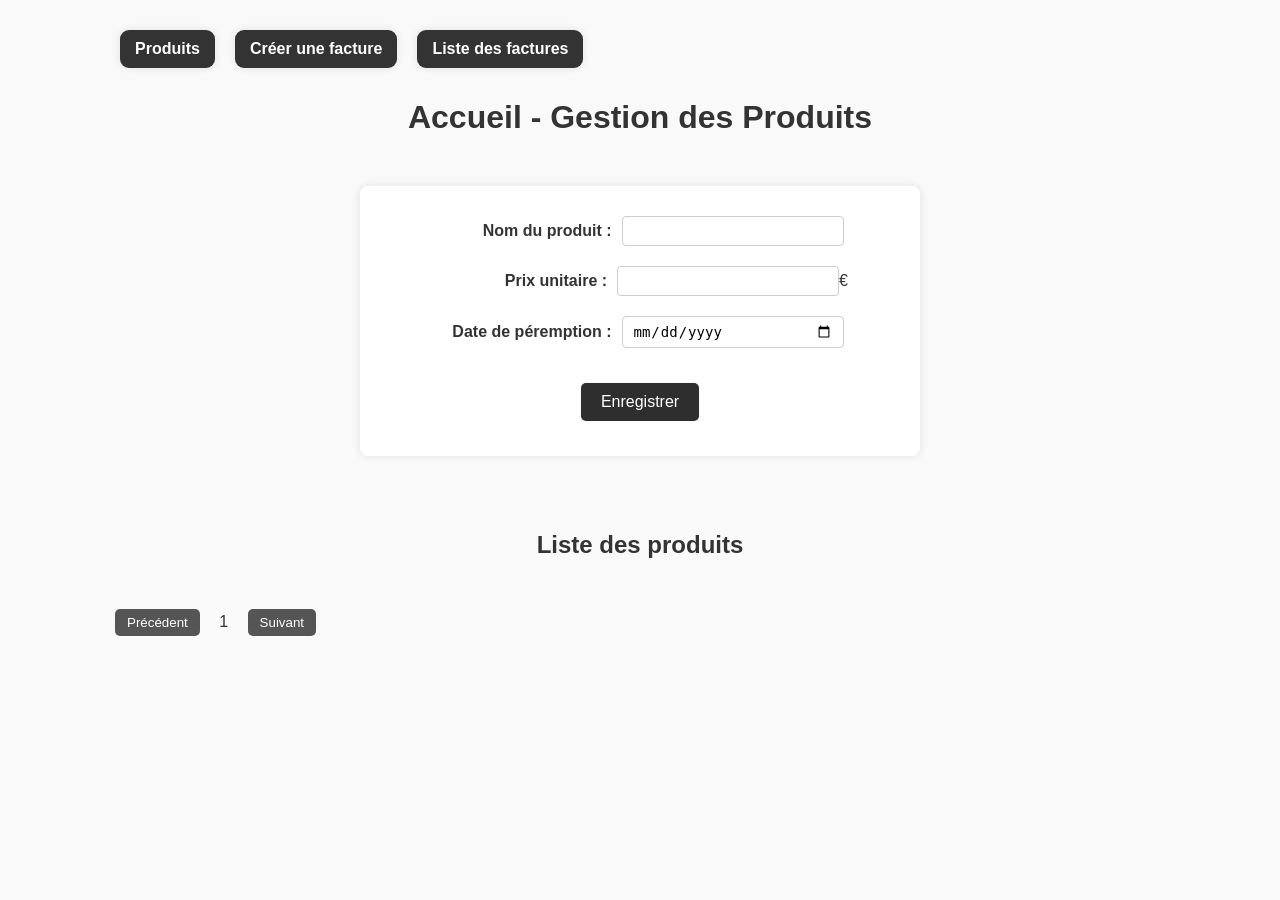
<file: Exercice2/frontend/index.html>
<!DOCTYPE html>
<html lang="fr">
<head>
    <meta charset="UTF-8">
    <title>Accueil - Gestion des Produits</title>
    <link rel="stylesheet" href="./css/style.css">
</head>
<body>

<div id="navbar"></div>

<h1>Accueil - Gestion des Produits</h1>

<!-- Form  création / modif -->
<form id="produitForm">
    <input type="hidden" id="produitId">

    <div class="form-row">
        <label>Nom du produit :</label>
        <input type="text" id="nom" required>
    </div>

    <div class="form-row">
        <label>Prix unitaire :</label>
        <input type="number" step="0.01" id="prix" required>€
    </div>

    <div class="form-row">
        <label>Date de péremption :</label>
        <input type="date" id="date_peremption" required>
    </div>

    <button type="submit">Enregistrer</button>
</form>

<h2 id="titre_liste_produit">Liste des produits</h2>
<div id="produitsContainer"></div>

<!-- Pagination -->
<button id="prevPage">Précédent</button>
<span id="currentPage">1</span>
<button id="nextPage">Suivant</button>

<script src="./js/navbar.js"></script>
<script src="./js/app.js"></script>
</body>
</html>
</file>
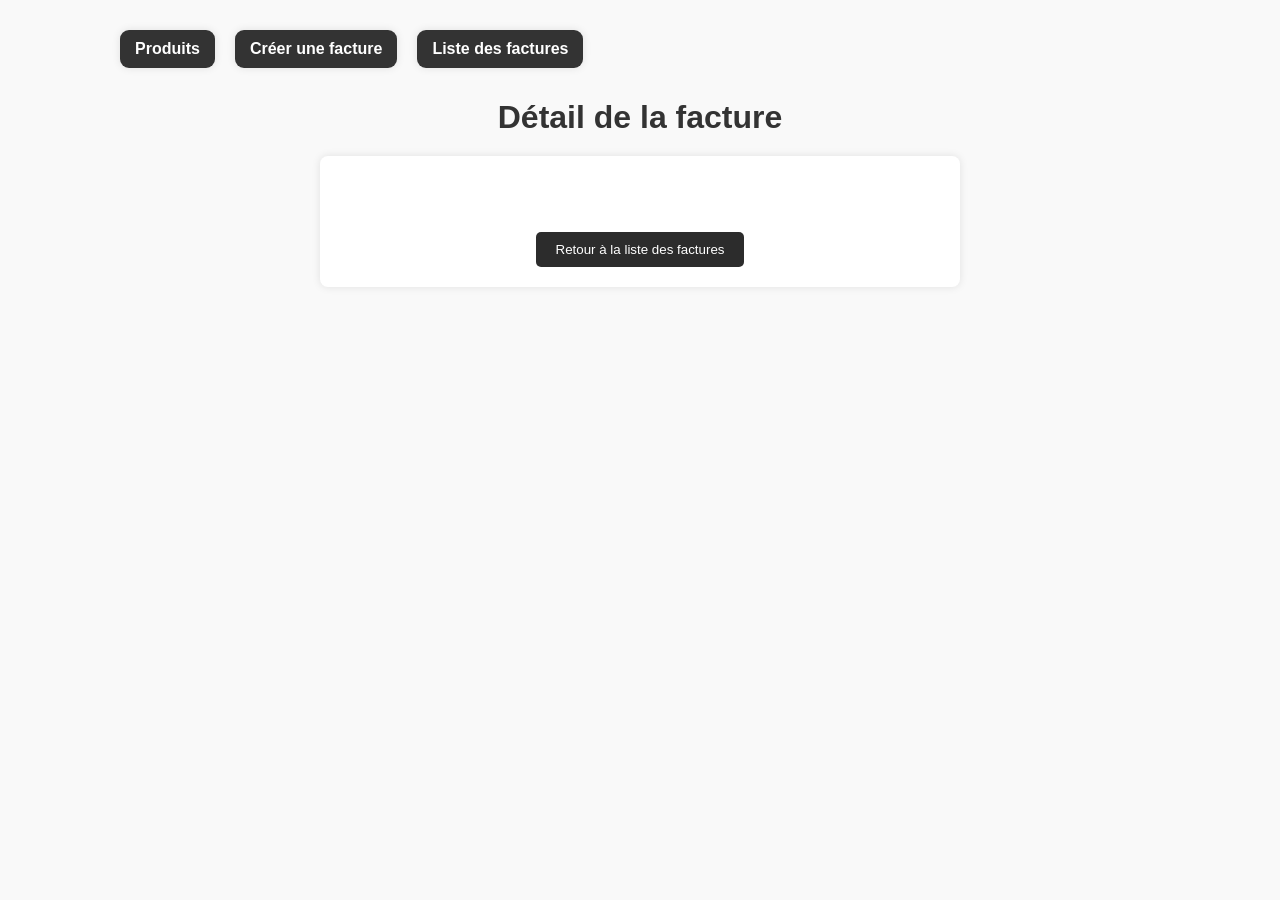
<file: Exercice2/frontend/details.html>
<!DOCTYPE html>
<html lang="fr">
<head>
    <meta charset="UTF-8">
    <title>Détail de la facture</title>
    <link rel="stylesheet" href="./css/style.css">
</head>
<body>

<div id="navbar"></div>

<h1>Détail de la facture</h1>

<div id="factureDetail" class="facture-detail">
    <ul id="produitsListe"></ul>
    <p id="totalProduits"></p>
    <p id="totalPrix"></p>
    <button onclick="window.location.href='liste_factures.html'">Retour à la liste des factures</button>
</div>

<script src="./js/navbar.js"></script>
<script src="./js/details.js"></script>

</body>
</html>
</file>
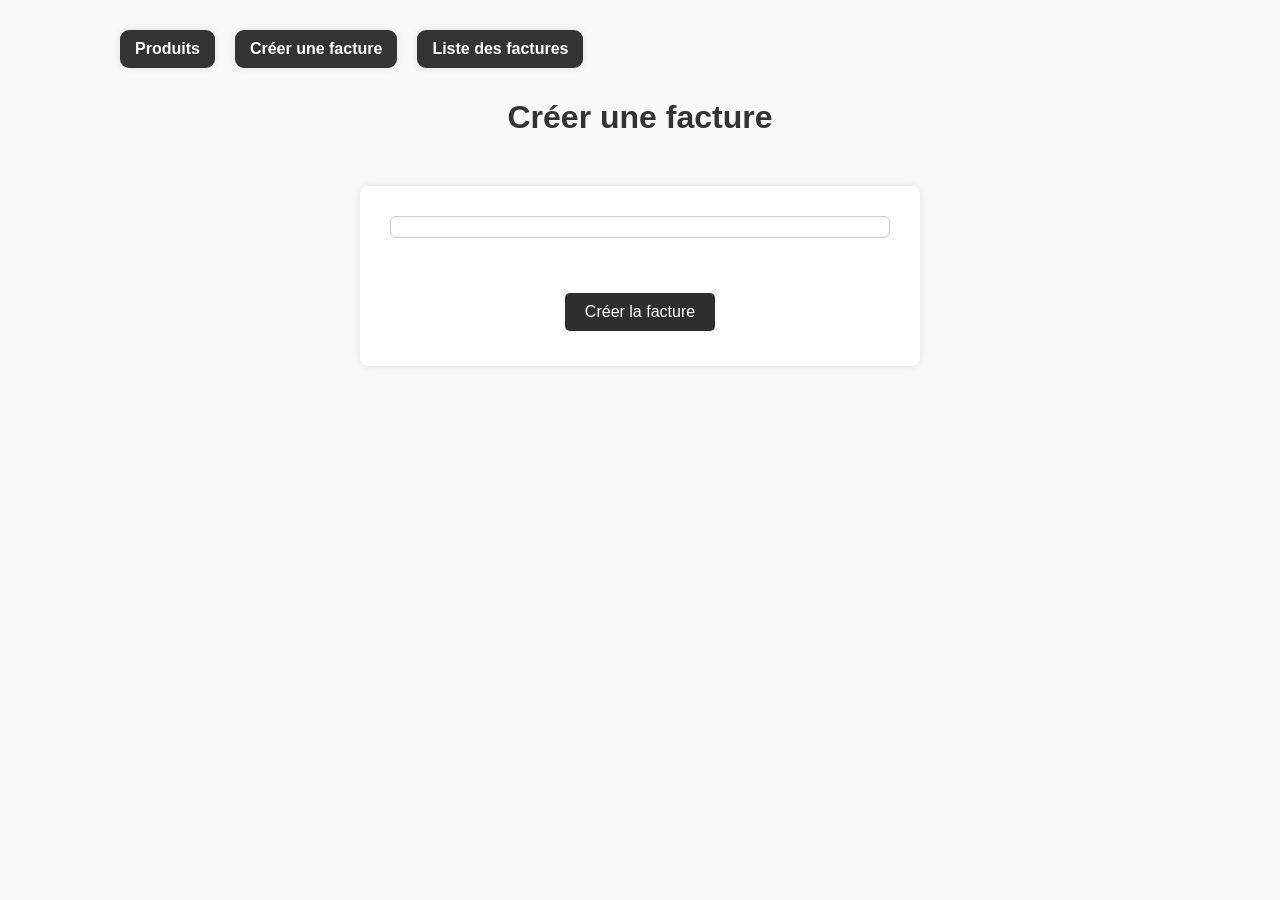
<file: Exercice2/frontend/facture.html>
<!DOCTYPE html>
<html lang="fr">
<head>
    <meta charset="UTF-8">
    <title>Créer une facture</title>
    <link rel="stylesheet" href="./css/style.css">
</head>
<body>

<div id="navbar"></div>

<h1>Créer une facture</h1>
<form id="factureForm">
    <div id="produitsContainer" class="scrollable"></div>
    <button type="submit">Créer la facture</button>
</form>

<script src="./js/navbar.js"></script>
<script src="./js/facture.js"></script>
</body>
</html>
</file>
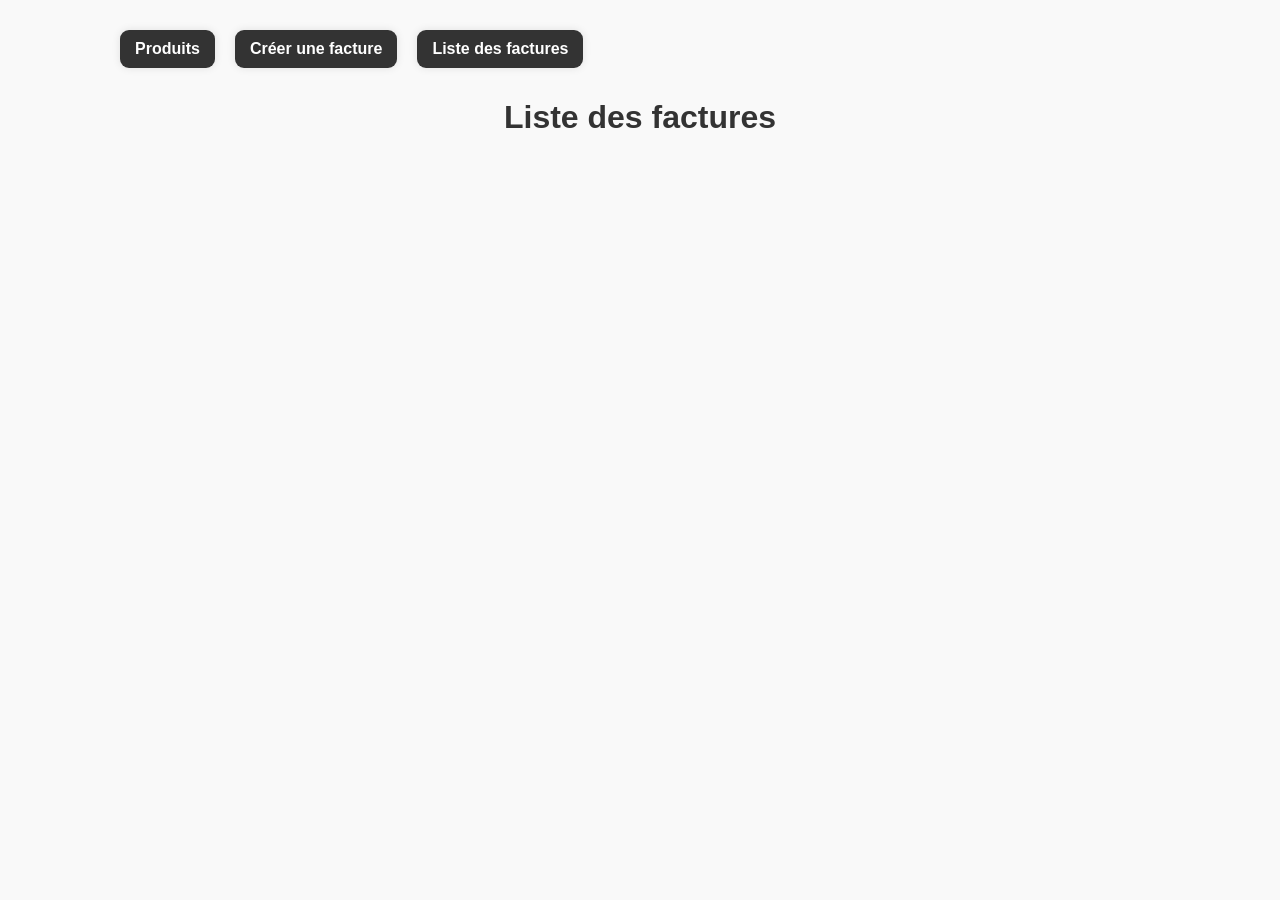
<file: Exercice2/frontend/liste_factures.html>
<!DOCTYPE html>
<html lang="fr">
<head>
    <meta charset="UTF-8">
    <title>Liste des Factures</title>
    <link rel="stylesheet" href="./css/style.css">
</head>
<body>

<div id="navbar"></div>

<h1>Liste des factures</h1>

<div id="facturesContainer"></div>

<!-- Détail facture -->
<div id="detailFacture" style="margin-top:30px;"></div>

<!-- Scripts -->
 <script src="./js/navbar.js"></script>
<script src="./js/liste_factures.js"></script>

</body>
</html>
</file>
<file: Exercice2/frontend/css/style.css>
body {
    font-family: Arial, sans-serif;
    margin: 0px 90px ;
    padding: 20px;
    background-color: #f9f9f9;
    color: #333;
}

ul, span {
    padding: 10px;
}
h1, h2 {
    text-align: center;
    margin-bottom: 20px;
}

/* ---------- Navbar ---------- */

.navbar {
    display: flex;
    justify-content: flex-start;
    /* border-bottom: 1px solid black; */
}

.navbar a {
    padding: 10px 15px;
    margin: 10px;
    border-radius: 9px;
    background-color: #333;
    box-shadow: 0 0 8px rgba(0,0,0,0.1);
}

#navbar a {
    color: rgb(255, 255, 255);
    text-decoration: none;
    font-weight: bold;
}

.navbar a:hover, #navbar a:hover {
    text-decoration: underline;
}

/* ---------- Formulaires ---------- */

form {
    display: flex;
    flex-direction: column; 
    gap: 20px;
    padding: 30px;
    background-color: #fff;
    border-radius: 8px;
    box-shadow: 0 0 8px rgba(0,0,0,0.1);
    max-width: 500px;
    margin: 50px auto 30px auto;
}

.form-row {
    display: flex;
    justify-content: center;

    align-items: baseline;
}

form label {
    width: 175px; 
    text-align: right;
    padding-right: 10px;
    font-weight: bold;
}

form input {
    flex: 1;
    max-width: 200px;
    padding: 6px 10px;
    border: 1px solid #ccc;
    border-radius: 4px;
    font-size: 14px;
}

form button {
    align-self: center; 
    padding: 10px 20px;
    background-color: #2e2e2e;
    box-shadow: 0 0 5px rgba(143, 143, 143, 0.1);
    color: white;
    color: white;
    border: none;
    border-radius: 5px;
    cursor: pointer;
    font-size: 16px;
    margin-top: 15px;
}


/* ---------- Tableaux produits ---------- */
table {
    width: 100%;
    border-collapse: collapse;
    margin-bottom: 20px;
    background-color: #fff;
    border-radius: 8px;
    overflow: hidden;
    box-shadow: 0 0 5px rgba(0,0,0,0.1);
}

th, td {
    padding: 12px;
    text-align: center;
    border-bottom: 1px solid #ddd;
}

th {
    background-color: #474747;
    color: white;
}

tr:nth-child(even) {
    background-color: #f2f2f2;
}

/* ---------- Boutons actions ---------- */
button {
    padding: 6px 12px;
    margin: 5px auto;
    border: none;
    border-radius: 5px;
    cursor: pointer;
}

button.modifier { 
    margin-right: 5px;
    padding: 5px auto;
    background-color: #555;
    box-shadow: 0 0 5px rgba(0,0,0,0.2);
    color: white;
}

button.supprimer { 
    padding: 5px auto;
    background-color: #0a0302;
    box-shadow: 0 0 5px rgba(143, 143, 143, 0.1);
    color: white;
}


/* ---------- Pagination ---------- */
#prevPage, #nextPage {
    padding: 6px 12px;
    margin: 10px 5px;
    border-radius: 5px;
    border: none;
    background-color: #555;
    color: white;
    cursor: pointer;
}

#prevPage:hover, #nextPage:hover {
    background-color: #333;
}


/* ---------- Facture  ---------- */

#produitsContainer, #produitsFacture {
    display: flex;
    flex-direction: column;
    margin-bottom: 20px;
}

.produit-facture, .produit {
    display: flex;
    align-items: center;     
    justify-content: space-between; 
    padding: 10px 15px;      
    background-color: #fff;
    border-radius: 6px;
    box-shadow: 0 0 3px rgba(0,0,0,0.1);
    margin: 5px;      
}

#titre_liste_produit{
    margin-top: 75px;
}

.produit-facture input, .produit input {
    width: 60px;           
    padding: 4px;
    border: 1px solid #ccc;
    border-radius: 4px;
    text-align: center;        
}


.facture-detail {
    max-width: 600px;
    margin: 0 auto;         
    padding: 20px;
    background-color: #fff;
    border-radius: 8px;
    box-shadow: 0 0 8px rgba(0,0,0,0.1);
}

.produit-ligne {
    display: flex;
    justify-content: space-between; 
    align-items: center;
    padding: 8px 0;
    border-bottom: 1px solid #eee;
    font-size: 16px;
}

.produit-ligne span {
    flex: 1;                  
    margin-left: 0;         
}

.produit-ligne .nom {
    text-align: left;
}

.produit-ligne .quantite {
    text-align: center;
    flex: 0.5;                
}

.produit-ligne .total {
    text-align: right;
    font-weight: bold;
    flex: 0.7;                
}
.facture-detail p {
    font-weight: bold;
    text-align: right;
    margin-top: 10px;
    font-size: 18px;
}

.facture-detail button {
    display: block;
    margin: 20px auto 0 auto;
    padding: 10px 20px;
    border: none;
    border-radius: 5px;
    background-color: #2c2c2c;
    color: white;
    cursor: pointer;
}

.scrollable {
    max-height: 400px; 
    overflow-y: auto; 
    display: flex;
    flex-direction: column;
    gap: 10px;
    padding: 10px;
    border: 1px solid #ccc;
    border-radius: 6px;
    background-color: #fff;
}
</file>
